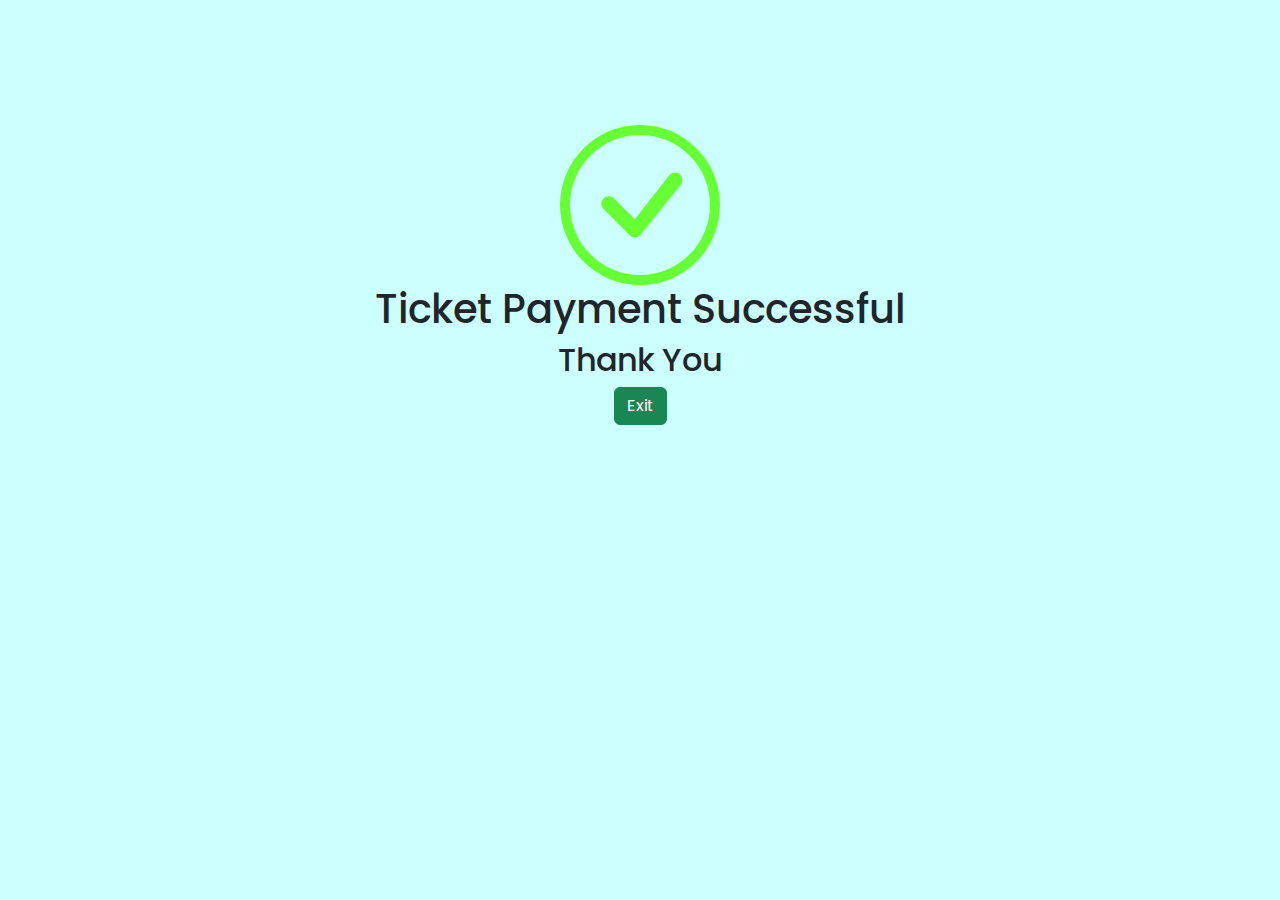
<file: Successfull.html>
<!DOCTYPE html>
<html lang="en">

<head>
    <meta charset="UTF-8">
    <meta http-equiv="X-UA-Compatible" content="IE=edge">
    <meta name="viewport" content="width=device-width, initial-scale=1.0">
    <title>Thank You</title>
    <link rel="stylesheet" href="./bootstrap.min.css">
    <link rel="stylesheet" href="./style.css">
</head>

<body>
    <div class="succ-container">
        <div class="icon">
            <svg xmlns="http://www.w3.org/2000/svg" width="160" height="160" fill="currentColor" style="color: #66ff33;"
                class="bi bi-check-circle" viewBox="0 0 16 16">
                <path d="M8 15A7 7 0 1 1 8 1a7 7 0 0 1 0 14zm0 1A8 8 0 1 0 8 0a8 8 0 0 0 0 16z" />
                <path
                    d="M10.97 4.97a.235.235 0 0 0-.02.022L7.477 9.417 5.384 7.323a.75.75 0 0 0-1.06 1.06L6.97 11.03a.75.75 0 0 0 1.079-.02l3.992-4.99a.75.75 0 0 0-1.071-1.05z" />
            </svg>
        </div>
        <div class="suc">
            <div>
                <h1 class="ps">Ticket Payment Successful</h1>
                <h2 class="ps2">Thank You</h2>
            </div>
            <div>
                <a href="./index.html"><button class="btn btn-success">Exit</button></a>
            </div>
        </div>
    </div>
    <script src="./bootstrap.bundle.min.js"></script>
</body>

</html>
</file>
<file: style.css>
@import url('https://fonts.googleapis.com/css2?family=Poppins:wght@300;400;500;600;700;800;900&family=Roboto:wght@300;400;500;700;900&display=swap');

* {
    font-family: 'Poppins', sans-serif;
}

.btn a {
    text-decoration: none;
    color: #FFF;
    -webkit-tap-highlight-color: rgba(0, 0, 0, 0);
}

.content-area {
    height: 200px;
}

.search-input {
    height: 45px;
    width: 80%;
    font-size: 0.2em;
    text-align: center;
}

.navbar .logo {
    width: 70px;
    height: 70px;
}

.navbar .logo img {
    width: 60px;
    height: 60px;
}

.section-text .title {
    font-size: 2.2em;
    padding-top: 15px;
}

.quick-search {
    height: 500px;
    padding-top: 5px;
    background: rgba(23, 116, 255, 0.163);
}

.quick-search input {
    font-size: 1.0em;
}

.form-group {
    margin-top: 15px;
}

.m-top {
    margin-top: 15px;
}

/* reviews的css */

.review-section .review-card {
    border-radius: 5px;
    width: 250px;
    height: 330px;
    background: rgba(23, 116, 255, 0.8);
    color: rgb(235, 249, 255, 0.9);
    padding: 10px;
    margin: 10px 5px 20px 5px;
}

.review-card img {
    padding: 15px;
    width: 120px;
    height: 120px;
}

.review-card .review-uname {
    font-weight: 700;
    font-size: 1.2em;
}

.review-section button {
    margin-bottom: 35px;
    width: 120px;
    height: 45px;
}

/* membership css */

.membership-area ul {
    list-style-type: none;
}

.membership-area .membership-card {
    width: 350px;
    height: 450px;
    border-radius: 5px;
    padding: 25px;
    margin: 10px 5px 20px 5px;
    background: rgba(23, 116, 255, 0.8);
    color: rgb(235, 249, 255, 0.9);
}

.membership-area .membership-card .logo img {
    width: 80px;
    height: 80px;
    margin: 15px 0;

}

.membership-area .membership-card h2 {
    font-weight: 700;
}

.membership-area .membership-card span.member-time {
    font-size: 0.6em;
    font-weight: 500;
    color: #333333;
}

.membership-area ul {
    width: 100%;
}

.membership-area ul li {
    width: 100%;
}

.membership-area ul li span {
    padding-left: 5px;
}

/* footer的css */
.footer {
    padding: 25px;
    color: rgb(235, 249, 255);
    margin-top: 25px;
}

/* index html */
p.stars {
    position: absolute;
    bottom: 10px;
}

.review-card {
    position: relative;
}

/* about us html */
.aboutus-content .title {
    padding-left: 50px;
}

.aboutus-content p {
    text-align: justify;
    padding: 5px 50px 25px 50px;
}

.aboutus-content h2{
    padding-top: 25px;
}

.about-bg{
    height: 400px;
    background: url("./imgs/backgroundIMG.png") no-repeat;
    background-size: cover;
    background-position: center;
    position: relative;
}
.about-bg h1{
    position: absolute;
    bottom: 50px;
    left: 50px;
    font-weight: 900;
}

/* contact us html */
.contact .contact-left,
.contact .contact-right {
    width: 600px;
    text-align: left;
    padding: 25px;
}

.contact .contact-left .message,
.contact .contact-left .btn {
    margin-top: 25px;
}

.contact-right td:first-child {
    font-weight: 700;
    padding-right: 15px;
}

/* faq html */
.each-faq {
    padding: 0 50px 15px 50px;
}

.each-faq .text-secondary {
    text-align: justify;
}

/* payment html */
.payment-left,
.payment-right {
    width: 600px;
    padding: 25px;
}

.payment-right .method-img {
    width: 100%;
}

.method-img img {
    width: 80%;
}

/* search html */
.search-container {
    margin: 50px 0 40px 0;
}

.movie-container {
    width: 200px;
    height: 400px;
    border: 1px solid rgb(219, 219, 219);
}

.movie-img {
    width: 100%;
}

.movie-img img {
    width: 100%;
}

.movie-content {
    padding: 5px;
}

.movie-container .btn {
    width: 85px;
    margin-top: 10px;
    font-size: 0.8em;
}

/* ticket html */
.checkout-area {
    margin: 25px 0;
}
.checkout-area table td {
    width: 120px;
    padding: 5px 15px;
}

.checkout-area table td input {
    width: 75px;
}

.checkout-area button {
    width: 120px;
    margin-top: 20px;
}

/* successfull html */
.succ-container {
    height: 100vh;
    background: #ccffff;
    text-align: center;
    padding-top: 125px;
}
</file>
